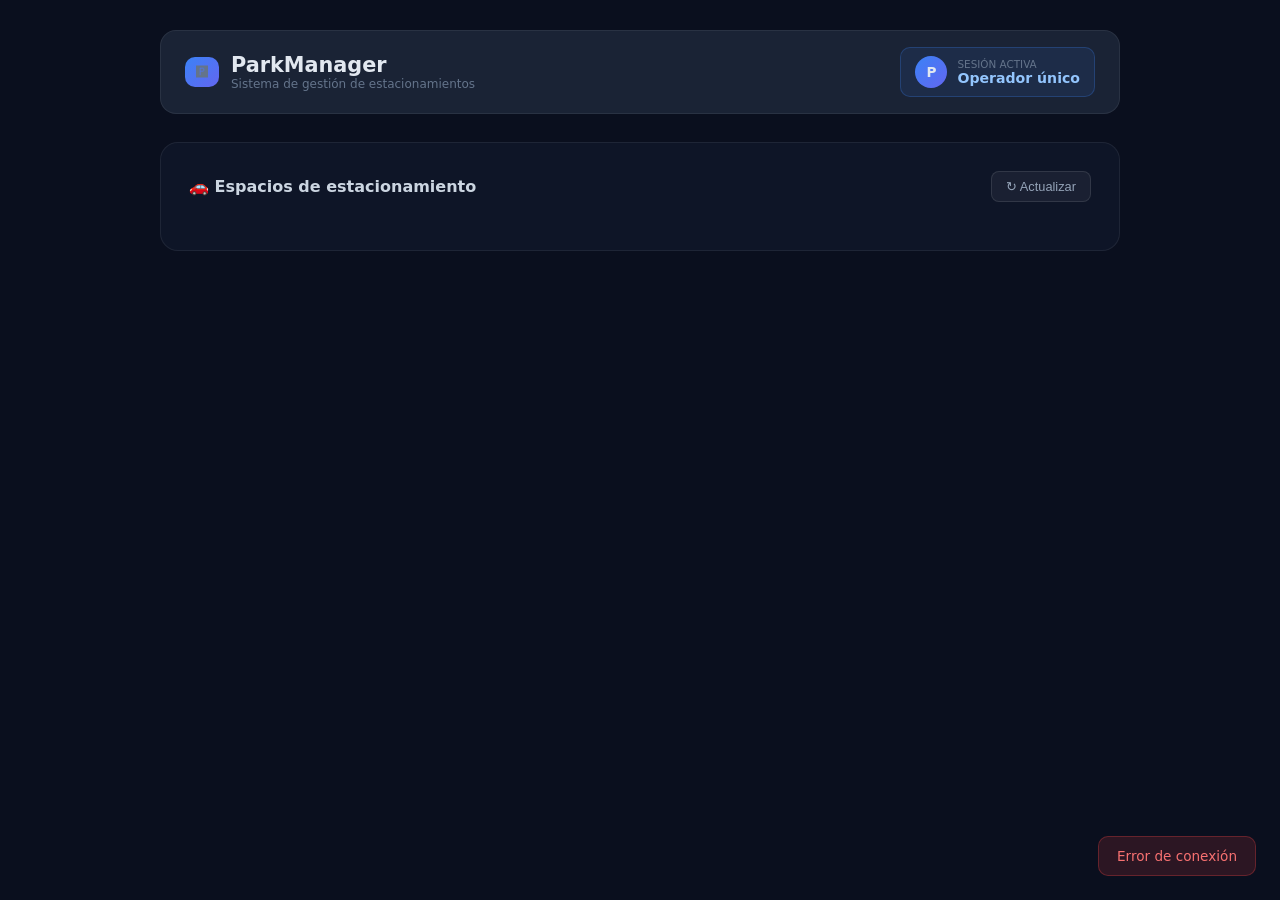
<file: frontend/index.html>
<!DOCTYPE html>
<html lang="es">
<head>
    <meta charset="UTF-8">
    <title>ParkManager</title>
</head>
<body>
<script>
    // Single-user mode: go straight to the dashboard.
    window.location.replace("dashboard.html");
</script>
</body>
</html>
</file>
<file: frontend/dashboard.css>
* { box-sizing: border-box; margin: 0; padding: 0; }
        body {
            font-family: 'Segoe UI', system-ui, sans-serif;
            background: #0a0f1e; color: #e2e8f0; min-height: 100vh;
        }
        .app { max-width: 1000px; margin: auto; padding: 30px 20px; }

        header {
            display: flex; align-items: center;
            justify-content: space-between;
            background: rgba(30,41,59,0.8);
            border: 1px solid rgba(255,255,255,0.07);
            border-radius: 16px; padding: 16px 24px;
            margin-bottom: 28px;
        }
        .brand { display: flex; align-items: center; gap: 12px; }
        .brand-icon {
            background: linear-gradient(135deg, #3b82f6, #6366f1);
            border-radius: 10px; padding: 8px 11px; font-size: 1.4rem;
        }
        .brand h1 { font-size: 1.3rem; font-weight: 700; }
        .brand span { font-size: 0.75rem; color: #64748b; display: block; }

        .user-badge {
            display: flex; align-items: center; gap: 10px;
            background: rgba(59,130,246,0.1);
            border: 1px solid rgba(59,130,246,0.25);
            border-radius: 10px; padding: 8px 14px;
        }
        .avatar {
            width: 32px; height: 32px; border-radius: 50%;
            background: linear-gradient(135deg, #3b82f6, #6366f1);
            display: flex; align-items: center; justify-content: center;
            font-weight: 700; font-size: 0.85rem;
        }
        .user-info { display: flex; flex-direction: column; }
        .user-info small { font-size: 0.65rem; color: #64748b; text-transform: uppercase; }
        .user-info strong { font-size: 0.88rem; color: #93c5fd; }

        #btn-logout {
            background: rgba(239,68,68,0.1);
            border: 1px solid rgba(239,68,68,0.25);
            color: #f87171; border-radius: 7px;
            padding: 5px 12px; font-size: 0.8rem;
            cursor: pointer; transition: background 0.2s;
        }
        #btn-logout:hover { background: rgba(239,68,68,0.22); }

        .section {
            background: rgba(15,23,42,0.8);
            border: 1px solid rgba(255,255,255,0.07);
            border-radius: 18px; padding: 28px;
        }
        .slots-top {
            display: flex; align-items: center;
            justify-content: space-between; flex-wrap: wrap;
            gap: 12px; margin-bottom: 20px;
        }
        .section-title {
            font-size: 1rem; font-weight: 600; color: #cbd5e1;
            display: flex; align-items: center; gap: 8px;
        }
        .pills { display: flex; gap: 8px; }
        .pill {
            font-size: 0.75rem; font-weight: 600;
            padding: 4px 12px; border-radius: 999px;
        }
        .pill.free { background: rgba(34,197,94,0.12); color: #4ade80; border: 1px solid rgba(34,197,94,0.25); }
        .pill.occ  { background: rgba(239,68,68,0.12);  color: #f87171; border: 1px solid rgba(239,68,68,0.25); }

        #btn-refresh {
            background: rgba(255,255,255,0.05);
            border: 1px solid rgba(255,255,255,0.1);
            color: #94a3b8; border-radius: 8px;
            padding: 7px 14px; font-size: 0.8rem;
            cursor: pointer; transition: all 0.2s;
        }
        #btn-refresh:hover { background: rgba(255,255,255,0.1); color: #e2e8f0; }

        .grid {
            display: grid;
            grid-template-columns: repeat(auto-fill, minmax(190px, 1fr));
            gap: 14px;
        }
        .slot-card {
            background: rgba(255,255,255,0.03);
            border: 1px solid rgba(255,255,255,0.06);
            border-radius: 13px; padding: 16px;
            position: relative; overflow: hidden;
            transition: transform 0.2s, box-shadow 0.2s;
        }
        .slot-card:hover { transform: translateY(-3px); box-shadow: 0 10px 28px rgba(0,0,0,0.3); }
        .slot-card::before {
            content: ''; position: absolute;
            top: 0; left: 0; right: 0; height: 3px;
        }
        .slot-card.free::before { background: linear-gradient(90deg, #22c55e, #4ade80); }
        .slot-card.occ::before  { background: linear-gradient(90deg, #ef4444, #f87171); }

        .slot-label { font-size: 0.65rem; color: #475569; text-transform: uppercase; letter-spacing: 1px; }
        .slot-num   { font-size: 1.4rem; font-weight: 700; color: #e2e8f0; margin: 4px 0 10px; }
        .slot-badge {
            display: inline-flex; align-items: center; gap: 5px;
            font-size: 0.72rem; font-weight: 600;
            padding: 3px 9px; border-radius: 999px; margin-bottom: 14px;
        }
        .slot-badge.free { background: rgba(34,197,94,0.12); color: #4ade80; }
        .slot-badge.occ  { background: rgba(239,68,68,0.12);  color: #f87171; }
        .dot { width: 6px; height: 6px; border-radius: 50%; }
        .slot-badge.free .dot { background: #4ade80; }
        .slot-badge.occ  .dot { background: #f87171; }

        .slot-actions { display: flex; gap: 7px; }
        .slot-btn {
            flex: 1; padding: 6px 8px; border: none;
            border-radius: 7px; font-size: 0.75rem;
            font-weight: 600; cursor: pointer; transition: background 0.2s;
        }
        .slot-btn.occupy  { background: rgba(34,197,94,0.12); color: #4ade80; border: 1px solid rgba(34,197,94,0.2); }
        .slot-btn.occupy:hover { background: rgba(34,197,94,0.25); }
        .slot-btn.release { background: rgba(239,68,68,0.1);  color: #f87171; border: 1px solid rgba(239,68,68,0.2); }
        .slot-btn.release:hover { background: rgba(239,68,68,0.22); }

        #toast {
            position: fixed; bottom: 24px; right: 24px;
            padding: 11px 18px; border-radius: 10px;
            font-size: 0.85rem; font-weight: 500;
            opacity: 0; transform: translateY(8px);
            transition: all 0.3s; pointer-events: none; z-index: 999;
        }
        #toast.show { opacity: 1; transform: translateY(0); }
        #toast.success { background: rgba(34,197,94,0.15); border: 1px solid rgba(34,197,94,0.3); color: #4ade80; }
        #toast.error   { background: rgba(239,68,68,0.15);  border: 1px solid rgba(239,68,68,0.3);  color: #f87171; }
</file>
